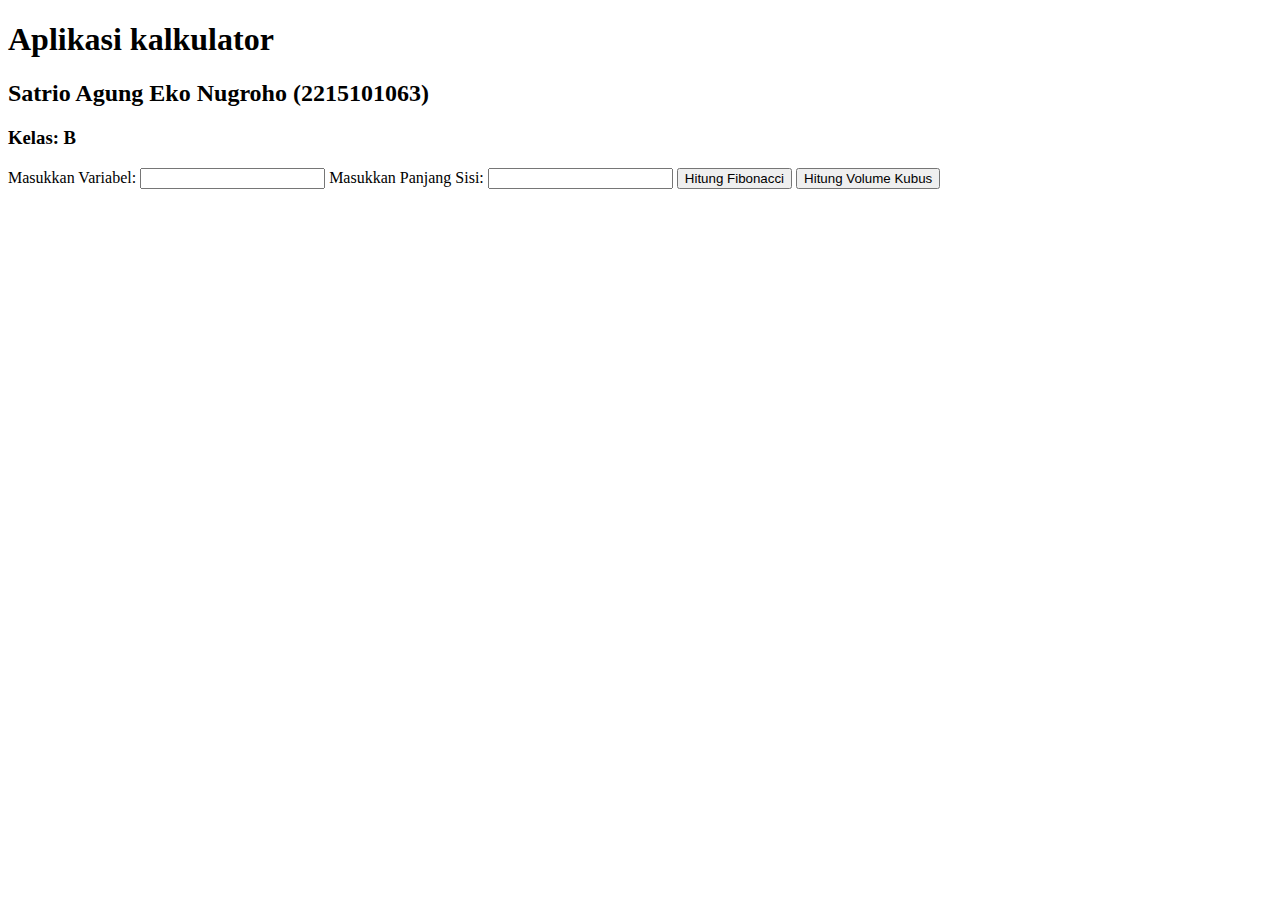
<file: index.html>
<!DOCTYPE html>
<html lang="en">
<head>
    <meta charset="UTF-8">
    <meta name="viewport" content="width=device-width, initial-scale=1.0">
    <title>Aplikasi Kalkulator Sederhana</title>
    
</head>
<body>
    <h1>Aplikasi kalkulator</h1>
    <h2>Satrio Agung Eko Nugroho (2215101063)</h2>
    <h3>Kelas: B</h3>
    <label for="inputVariable">Masukkan Variabel:</label>
    <input type="number" id="inputVariable">
    <label for="inputSisi">Masukkan Panjang Sisi:</label>
    <input type="number" id="inputSisi">
    <button onclick="hitungFibonacci()">Hitung Fibonacci</button>
    <button onclick="hitungVolume()">Hitung Volume Kubus</button>
    <div id="hasilPerhitungan"></div>
    <div id="hasilPerhitungan"></div>
    <script>function fibonacci(n) {
            if (n <= 1) {
                return n;
            } else {
                return fibonacci(n - 1) + fibonacci(n - 2);
            }
        }
        
        class Fibonacci {
            constructor(n) {
                this.n = n;
            }
        
            output() {
                let result = [];
                let fn = 1;
                let fn_1 = 1;
                let fn_2 = 0;
        
                for (let i = 0; i < this.n; i++) {
                    result.push(fn);
                    fn = fn_1 + fn_2;
                    fn_2 = fn_1;
                    fn_1 = fn;
                }
        
                return result;
            }
        }
        
        function hitungFibonacci() {
            const inputNumber = document.getElementById("inputVariable").value;
            const resultElement = document.getElementById("hasilPerhitungan");
        
            if (inputNumber === "") {
                resultElement.innerText = "Silakan masukkan suku ke-n.";
                return;
            }
        
            const n = parseInt(inputNumber);
        
            if (isNaN(n)) {
                resultElement.innerText = "Masukkan angka yang valid.";
            } else {
                const recursiveResult = fibonacci(n);
                
                const fibonacciInstance = new Fibonacci(n);
                const iterativeResult = fibonacciInstance.output();
        
                resultElement.innerHTML = `
                    Suku ke-${n} dari deret Fibonacci (Rekursi): ${recursiveResult}<br>
                    Suku ke-${n} dari deret Fibonacci (Iteratif): ${iterativeResult.join(", ")}
                `;
            }
        }
        </script>
        <script>function hitungVolume() {
        const inputSisiElement = document.getElementById("inputSisi"); 
        const hasilPerhitunganElement = document.getElementById("hasilPerhitungan");
    
        const sisi = parseFloat(inputSisiElement.value);
    
        if (isNaN(sisi) || sisi <= 0) {
            hasilPerhitunganElement.innerText = "Masukkan panjang sisi yang valid (bilangan positif).";
        } else {
            const volume = sisi * sisi * sisi;
            hasilPerhitunganElement.innerText = `Volume kubus dengan sisi ${sisi} adalah ${volume}`;
        }
        if (sisi < 0) {
            alert("Tidak dapat melakukan perhitungan dengan angka negatif.");
        }
    }
    </script>    
</body>
</html>
</file>
